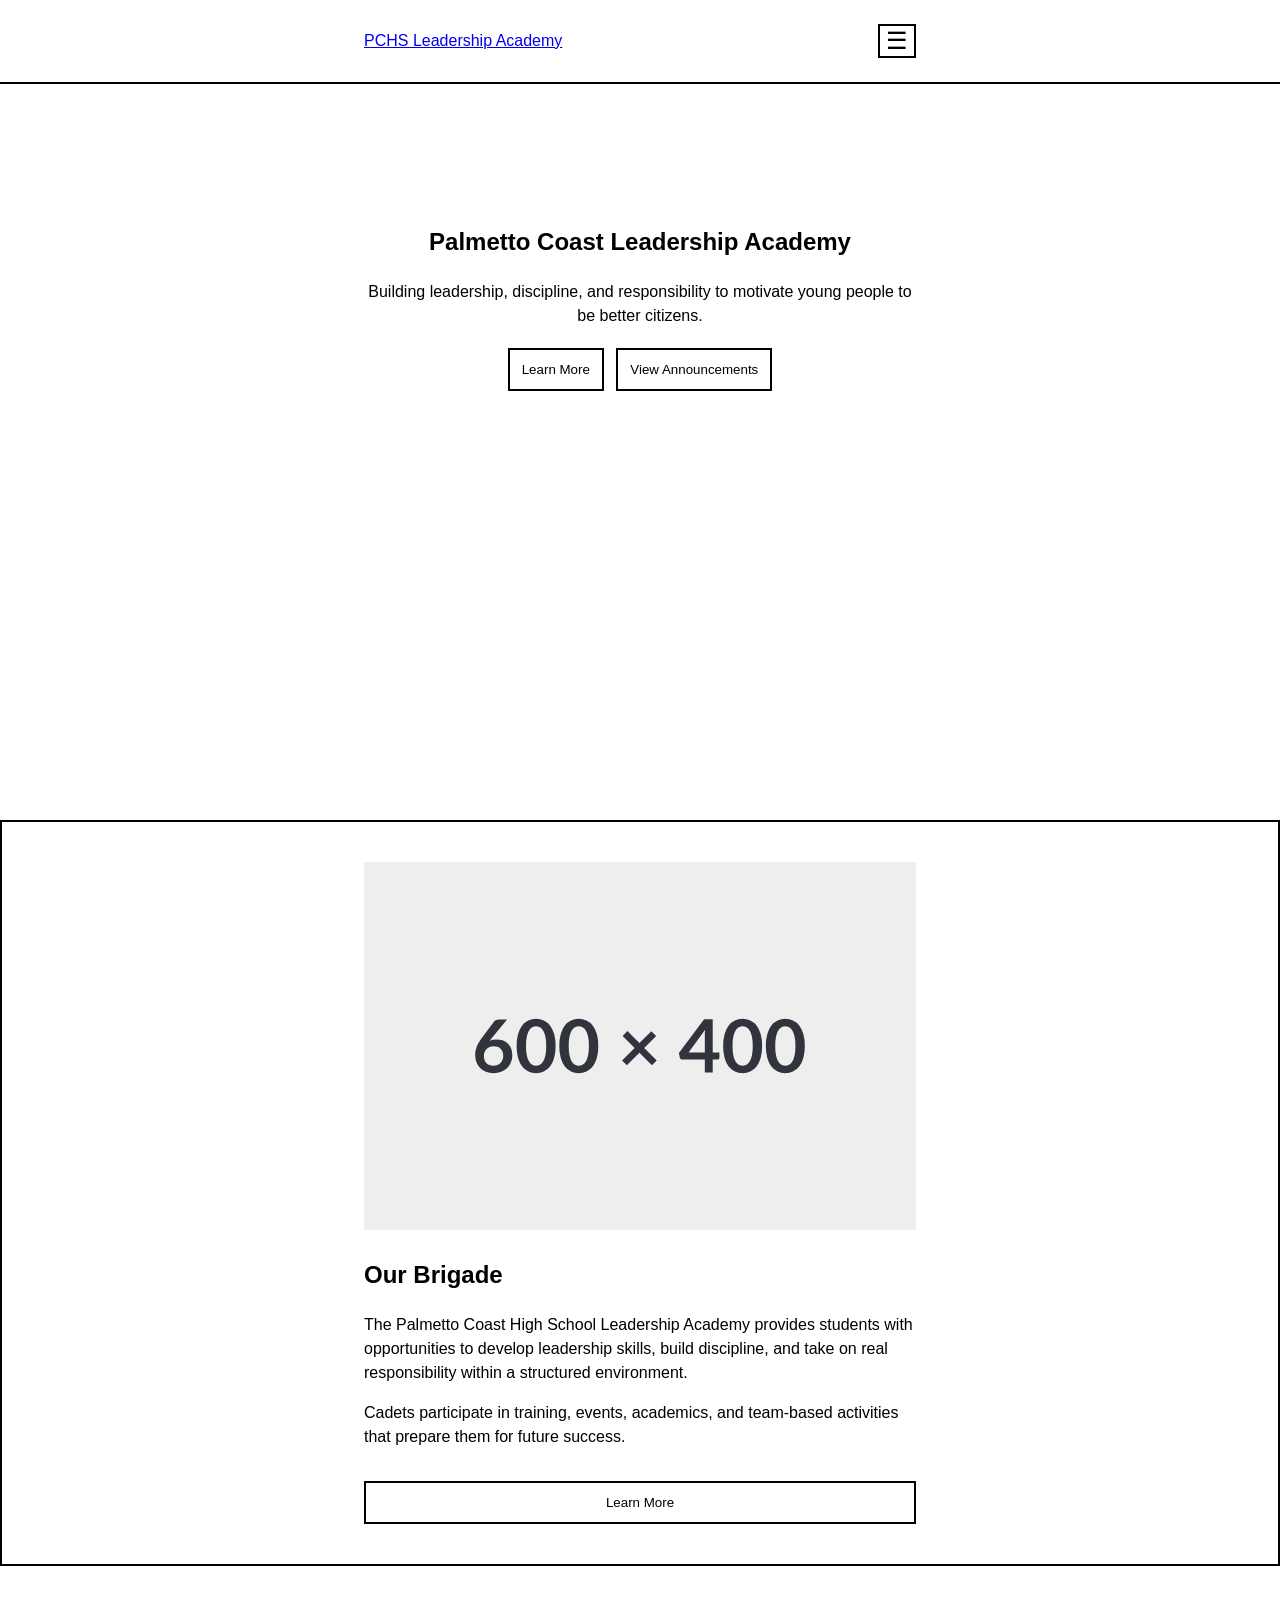
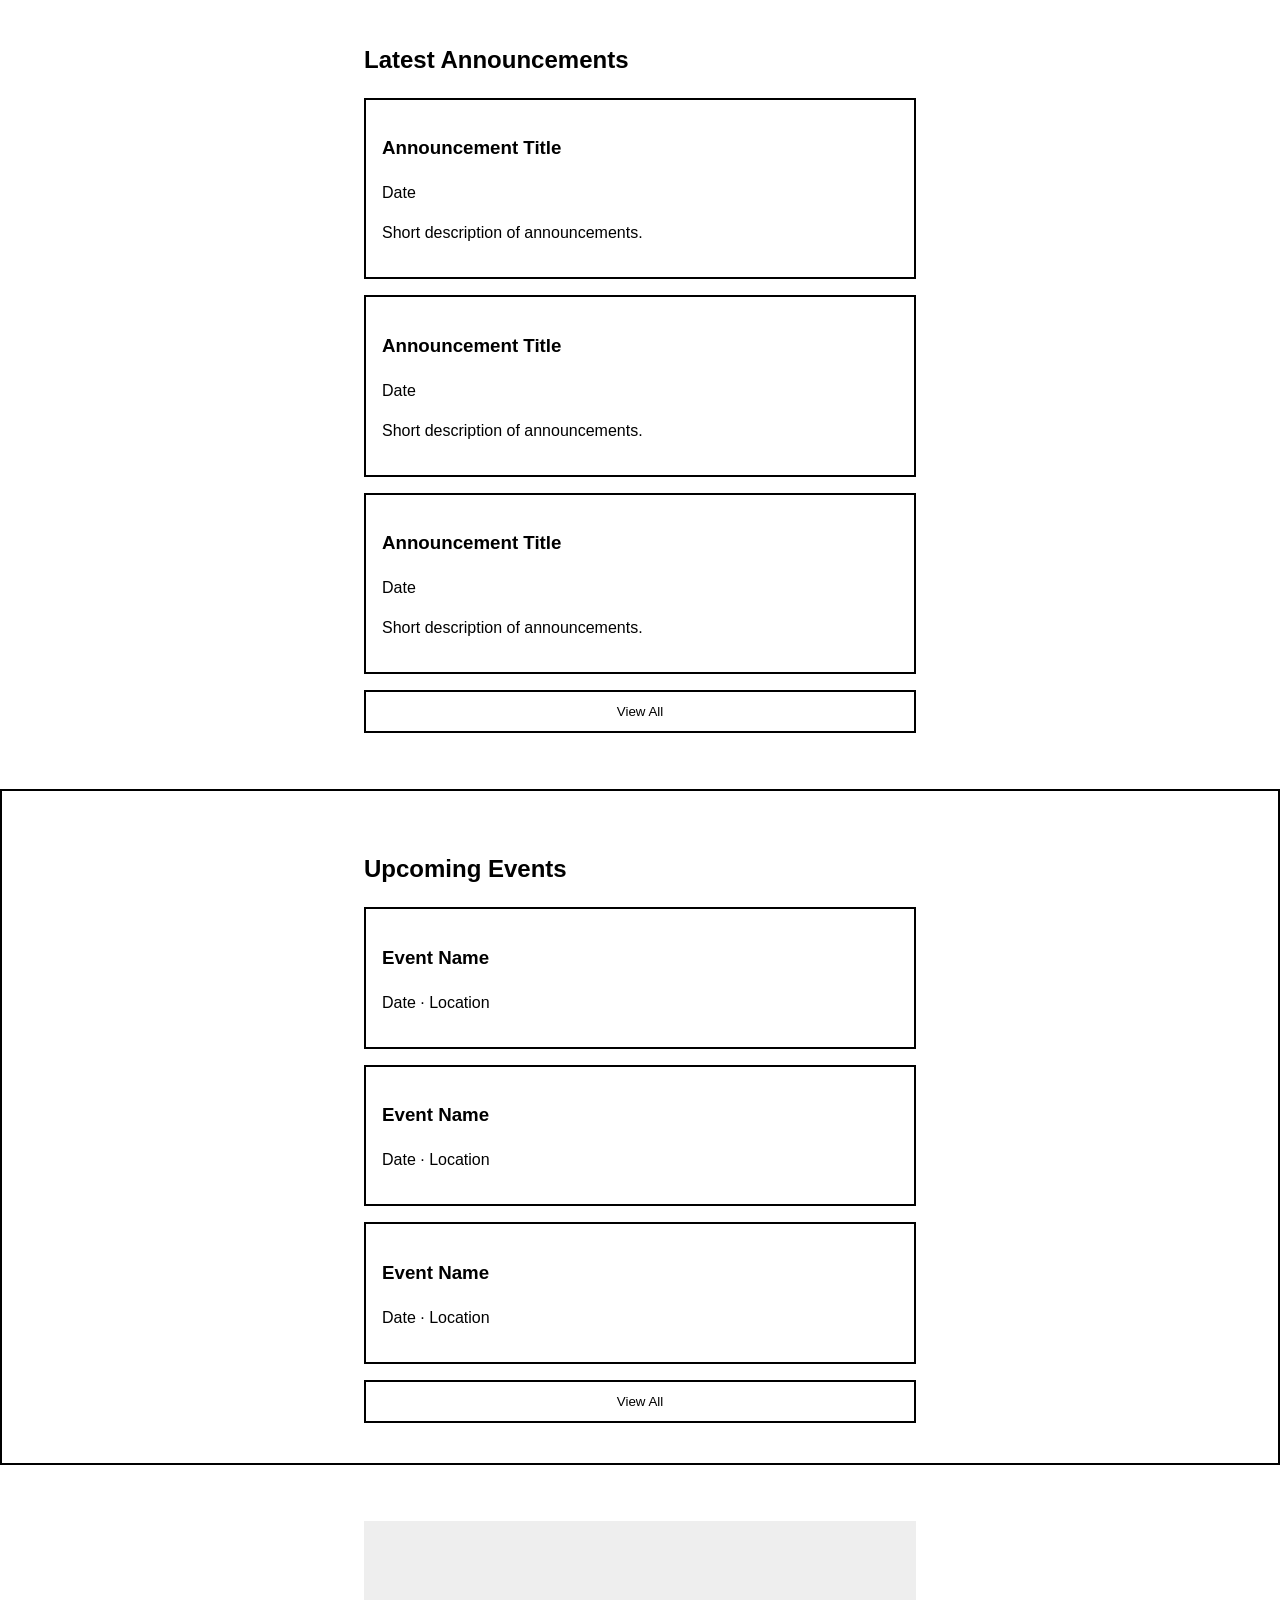
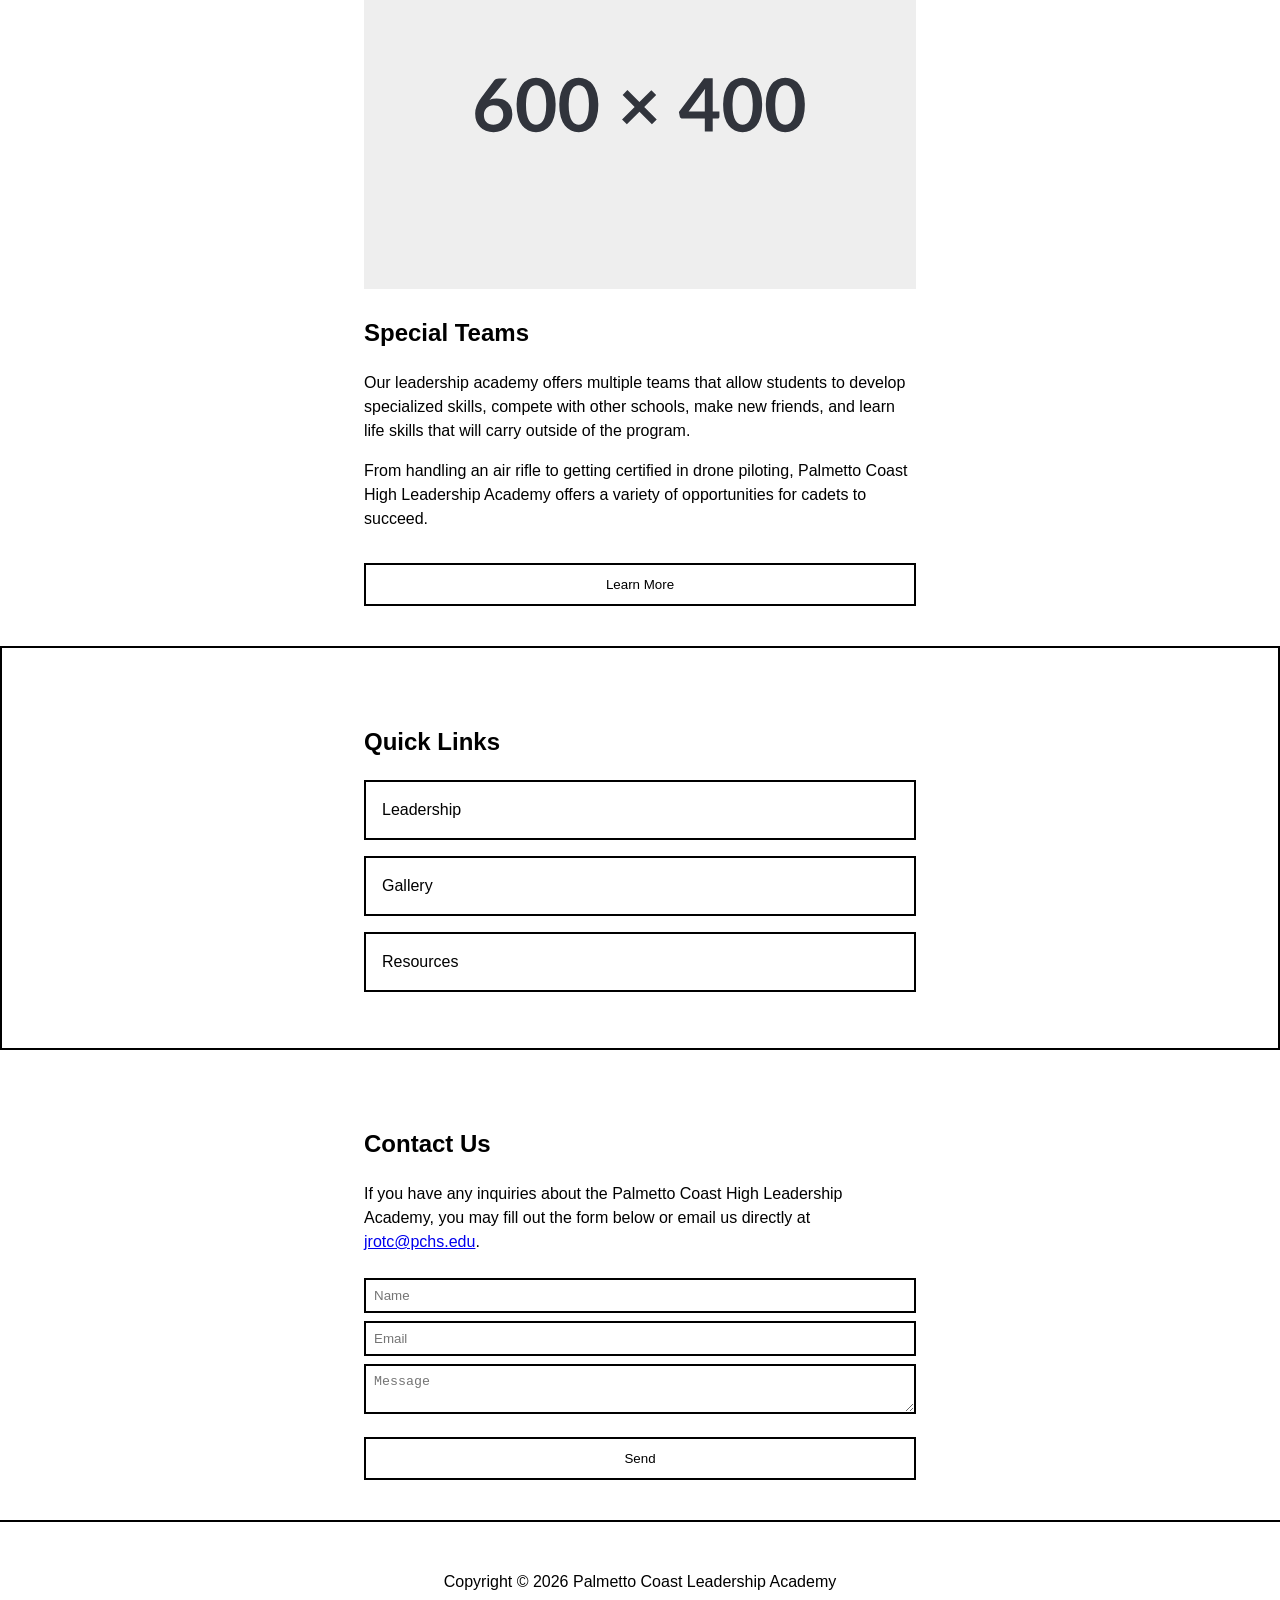
<file: wireframe/wireframe.html>
<!doctype html>
<html lang="en">
  <head>
    <meta charset="UTF-8" />
    <meta name="viewport" content="width=device-width, initial-scale=1.0" />
    <title>Palmetto Coast High Leadership Academy</title>
    <link rel="stylesheet" href="wireframe.css" />
  </head>
  <body>
    <!-- Header -->
    <header class="header">
      <div class="container nav__container">
        <div class="logo">
          <a href="wireframe.html">PCHS Leadership Academy</a>
        </div>

        <button
          class="nav__toggle"
          aria-expanded="false"
          aria-label="Toggle menu"
        >
          ☰
        </button>

        <nav class="nav" aria-label="Primary">
          <ul>
            <li><a href="#">About</a></li>
            <li><a href="#">Leadership</a></li>
            <li><a href="#">Announcements</a></li>
            <li><a href="#">Events</a></li>
            <li><a href="#">Gallery</a></li>
            <li><a href="#">Resources</a></li>
            <li><a href="#">Contact</a></li>
          </ul>
        </nav>
      </div>
    </header>

    <main>
      <!-- Hero Section -->
      <section id="hero">
        <div class="container hero__container">
          <h1>Palmetto Coast Leadership Academy</h1>
          <p>
            Building leadership, discipline, and responsibility to motivate
            young people to be better citizens.
          </p>
          <div class="hero__buttons">
            <button>Learn More</button>
            <button>View Announcements</button>
          </div>
        </div>
      </section>

      <!-- About / Program Overview Section -->
      <section id="overview">
        <div class="container">
          <div class="overview__img">
            <img
              src="assets/example-image.svg"
              alt="About image description."
            />
          </div>
          <div class="overview__content">
            <h2>Our Brigade</h2>
            <p>
              The Palmetto Coast High School Leadership Academy provides
              students with opportunities to develop leadership skills, build
              discipline, and take on real responsibility within a structured
              environment.
            </p>
            <p>
              Cadets participate in training, events, academics, and team-based
              activities that prepare them for future success.
            </p>
            <button>Learn More</button>
          </div>
        </div>
      </section>

      <!-- Latest Announcements Section -->
      <section id="announcements">
        <div class="container">
          <h2>Latest Announcements</h2>

          <div class="annoucements__grid">
            <div class="announcement__item">
              <h3>Announcement Title</h3>
              <p>Date</p>
              <p>Short description of announcements.</p>
            </div>
            <div class="announcement__item">
              <h3>Announcement Title</h3>
              <p>Date</p>
              <p>Short description of announcements.</p>
            </div>
            <div class="announcement__item">
              <h3>Announcement Title</h3>
              <p>Date</p>
              <p>Short description of announcements.</p>
            </div>
          </div>
          <div class="view-all">
            <button>View All</button>
          </div>
        </div>
      </section>

      <!-- Events Section -->
      <section id="events">
        <div class="container">
          <h2>Upcoming Events</h2>

          <div class="events__grid">
            <div class="event__item">
              <h3>Event Name</h3>
              <p>Date · Location</p>
            </div>
            <div class="event__item">
              <h3>Event Name</h3>
              <p>Date · Location</p>
            </div>
            <div class="event__item">
              <h3>Event Name</h3>
              <p>Date · Location</p>
            </div>
          </div>
          <div class="view-all">
            <button>View All</button>
          </div>
        </div>
      </section>

      <!-- Special Teams Section -->
      <section id="teams">
        <div class="container">
          <div class="teams__img">
            <img
              src="assets/example-image.svg"
              alt="Teams image description."
            />
          </div>
          <div class="teams__content">
            <h2>Special Teams</h2>
            <p>
              Our leadership academy offers multiple teams that allow students
              to develop specialized skills, compete with other schools, make
              new friends, and learn life skills that will carry outside of the
              program.
            </p>
            <p>
              From handling an air rifle to getting certified in drone piloting,
              Palmetto Coast High Leadership Academy offers a variety of
              opportunities for cadets to succeed.
            </p>
            <button>Learn More</button>
          </div>
        </div>
      </section>

      <!-- Quick Links Section -->
      <section id="quick-links">
        <div class="container">
          <h2>Quick Links</h2>

          <div class="link">Leadership</div>
          <div class="link">Gallery</div>
          <div class="link">Resources</div>
        </div>
      </section>

      <!-- Contact Section -->
      <section id="contact">
        <div class="container">
          <h2>Contact Us</h2>
          <p>
            If you have any inquiries about the Palmetto Coast High Leadership
            Academy, you may fill out the form below or email us directly at
            <a href="mailto:jrotc@pchs.edu">jrotc@pchs.edu</a>.
          </p>
          <form class="contact__form">
            <input type="text" placeholder="Name" required />

            <input type="email" placeholder="Email" required />

            <textarea placeholder="Message" required></textarea>

            <button type="submit">Send</button>
          </form>
        </div>
      </section>

      <!-- Footer -->
      <footer>
        <p>Copyright &copy; 2026 Palmetto Coast Leadership Academy</p>
      </footer>
    </main>
  </body>
</html>
</file>
<file: wireframe/wireframe.css>
*,
*::before,
*::after {
  box-sizing: border-box;
}

body {
  margin: 0;
  font-family: sans-serif;
  line-height: 1.5;
}

.container {
  max-width: 600px;
  margin: 0 auto;
  padding: 1.5rem;
}

section {
  padding: 2rem 0;
}

/* Header */

.header {
  border-bottom: 2px solid black;
}

.nav__container {
  display: flex;
  justify-content: space-between;
  align-items: center;
}

.nav {
  display: none;
}

.nav__toggle {
  font-size: 1.5rem;
  border: 2px solid black;
  background: none;
}

/* Hero */

#hero {
  text-align: center;
  height: 80vh;
}

.hero__container {
  margin-top: 4rem;
}

.hero__buttons {
  margin-top: 1rem;
}

.hero__buttons button {
  margin: 0.25rem;
  padding: 0.75rem;
  border: 2px solid black;
  background: none;
}

/* About / Overview */

#overview {
  border: 2px solid black;
  padding: 1rem;
  margin-top: 1rem;
}

#overview img {
  width: 100%;
}

#overview button {
  margin-top: 1rem;
  padding: 0.75rem;
  border: 2px solid black;
  background: none;
  width: 100%;
}

/* Announcements */

#announcements {
  padding: 1rem;
  margin-top: 1rem;
}

.announcement__item {
  border: 2px solid black;
  padding: 1rem;
  margin-top: 1rem;
}

#announcements button {
  margin-top: 1rem;
  padding: 0.75rem;
  border: 2px solid black;
  background: none;
  width: 100%;
}

/* Events */

#events {
  border: 2px solid black;
  padding: 1rem;
  margin-top: 1rem;
}

.event__item {
  border: 2px solid black;
  padding: 1rem;
  margin-top: 1rem;
}

#events button {
  margin-top: 1rem;
  padding: 0.75rem;
  border: 2px solid black;
  background: none;
  width: 100%;
}

/* Special Teams */

#teams {
  padding: 1rem;
  margin-top: 1rem;
}

#teams img {
  width: 100%;
}

#teams button {
  margin-top: 1rem;
  padding: 0.75rem;
  border: 2px solid black;
  background: none;
  width: 100%;
}

/* Quick Links */

#quick-links {
  border: 2px solid black;
}

.link {
  border: 2px solid black;
  padding: 1rem;
  margin-top: 1rem;
}

/* Contact */

#contact {
  padding: 1rem;
  margin-top: 1rem;
}

.contact__form input,
.contact__form select,
.contact__form textarea {
  width: 100%;
  margin-top: 0.5rem;
  padding: 0.5rem;
  border: 2px solid black;
}

.contact__form button {
  margin-top: 1rem;
  width: 100%;
  padding: 0.75rem;
  border: 2px solid black;
  background: none;
}

/* Footer */

footer {
  border-top: 2px solid black;
  text-align: center;
  padding: 2rem 1rem;
}
</file>
